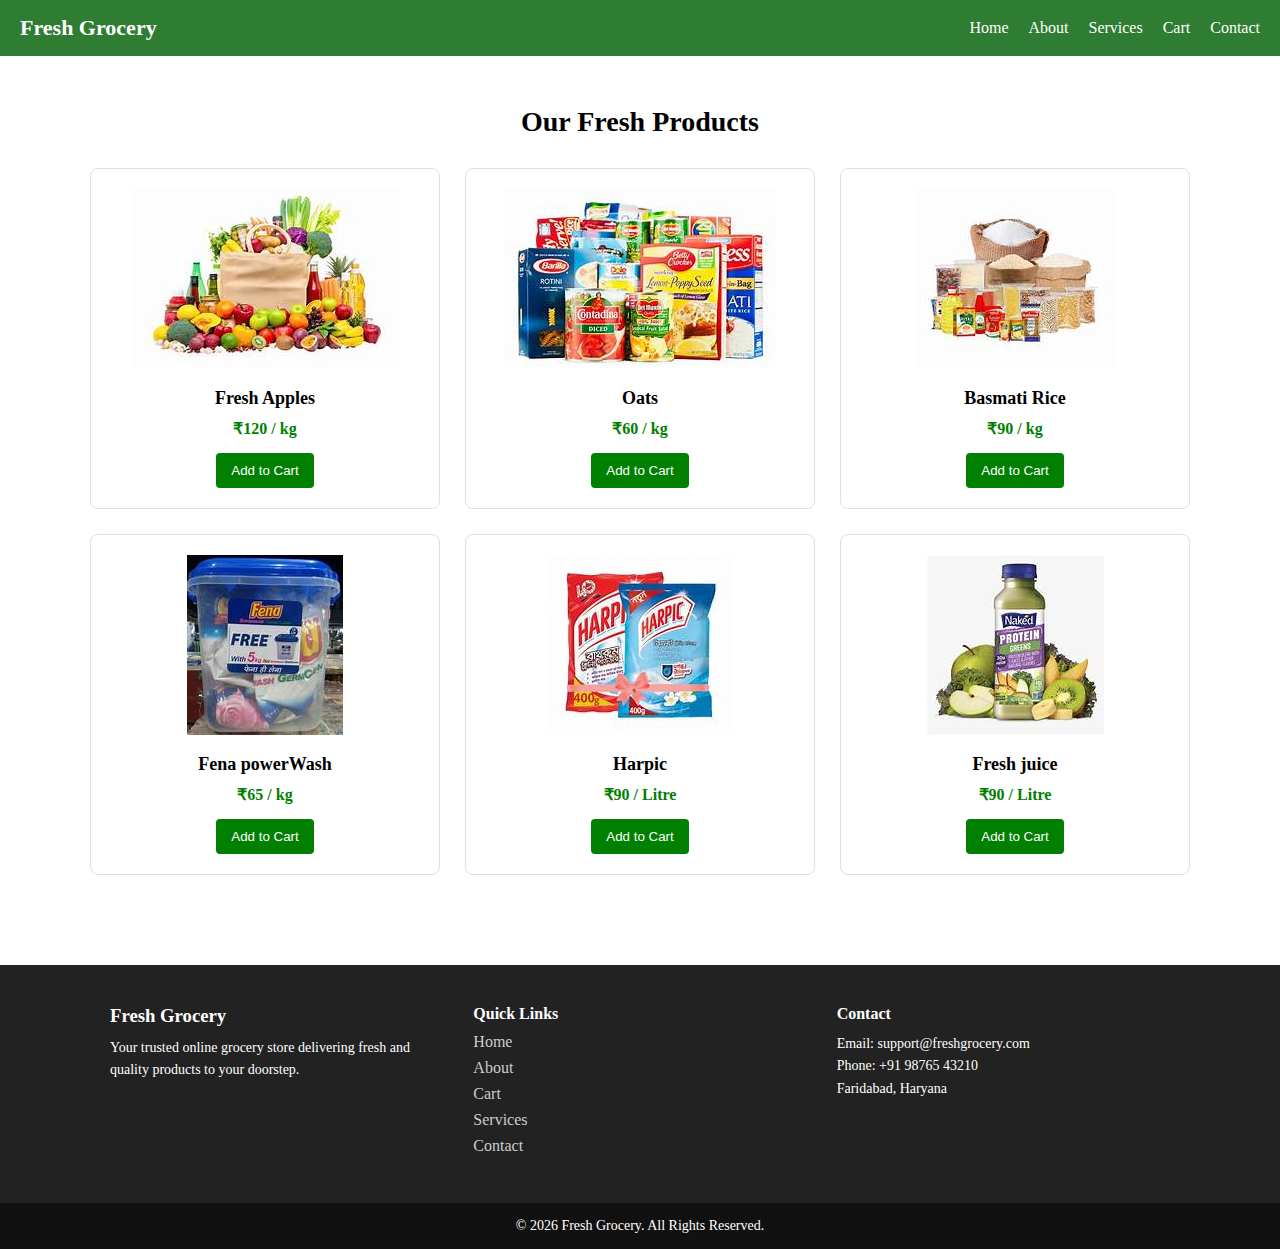
<file: index.html>
<!DOCTYPE html>
<html lang="en">

<head>
    <meta charset="UTF-8">
    <meta name="viewport" content="width=device-width, initial-scale=1.0">
    <title>Fresh Grocery</title>
    <link rel="shortcut icon" href="img/icon.jpg" type="image/x-icon">
    <link rel="stylesheet" href="css/layout.css">
    <link rel="stylesheet" href="css/responsive.css">
    <link rel="stylesheet" href="css/style.css">

</head>

<body>

    <header>
        <nav class="navbar">
            <div class="nav-logo">
                <h1>Fresh Grocery</h1>
            </div>

            <!-- Hamburger Icon -->
            <div class="menu-toggle" onclick="toggleMenu()">
                ☰
            </div>

            <!-- Nav Links -->
            <ul class="nav-links" id="navLinks">
                <li><a href="index.html">Home</a></li>
                <li><a href="about.html">About</a></li>
                <li><a href="services.html">Services</a></li>
                <li><a href="cart.html">Cart</a></li>
                <li><a href="contact.html">Contact</a></li>
            </ul>
        </nav>
    </header>


    <main>
        <section class="products-section">
            <h2 class="section-title">Our Fresh Products</h2>

            <div class="products-grid">

                <article class="product-card">
                    <img src="img/fruits.jpg" alt="Apple">
                    <h3>Fresh Apples</h3>
                    <p class="price">₹120 / kg</p>
                    <button onclick="addToCart('Fresh Apples', 120, 'img/fruits.jpg')">
                        Add to Cart
                    </button>

                </article>

                <article class="product-card">
                    <img src="img/oats.jpg" alt="Milk">
                    <h3>Oats</h3>
                    <p class="price">₹60 / kg</p>
                    <button onclick="addToCart('Oats', 60, 'img/oats.jpg')">
                        Add to Cart
                    </button>
                </article>

                <article class="product-card">
                    <img src="img/wheat.jpg" alt="Rice">
                    <h3>Basmati Rice</h3>
                    <p class="price">₹90 / kg</p>
                    <button onclick="addToCart('Basmati Rice', 90, 'img/wheat.jpg')">
                        Add to Cart
                    </button>
                </article>

                <article class="product-card">
                    <img src="img/fena.jpg" alt="fena">
                    <h3>Fena powerWash</h3>
                    <p class="price">₹65 / kg</p>
                    <button onclick="addToCart('Fena powerWash', 65, 'img/fena.jpg')">
                        Add to Cart
                    </button>
                </article>

                <article class="product-card">
                    <img src="img/harpic.jpg" alt="harpic">
                    <h3>Harpic</h3>
                    <p class="price">₹90 / Litre</p>
                    <button onclick="addToCart('Harpic', 90, 'img/harpic.jpg')">
                        Add to Cart
                    </button>
                </article>

                <article class="product-card">
                    <img src="img/juice.jpg" alt="juice">
                    <h3>Fresh juice</h3>
                    <p class="price">₹90 / Litre</p>
                    <button onclick="addToCart('Fresh juice', 90, 'img/juice.jpg')">
                        Add to Cart
                    </button>
                </article>

            </div>
        </section>

    </main>

    <footer class="site-footer">
        <div class="footer-container">

            <div class="footer-box">
                <h3>Fresh Grocery</h3>
                <p>
                    Your trusted online grocery store delivering
                    fresh and quality products to your doorstep.
                </p>
            </div>

            <div class="footer-box">
                <h4>Quick Links</h4>
                <ul>
                    <li><a href="index.html">Home</a></li>
                    <li><a href="about.html">About</a></li>
                    <li><a href="cart.html">Cart</a></li>
                    <li><a href="services.html">Services</a></li>
                    <li><a href="contact.html">Contact</a></li>
                </ul>
            </div>

            <div class="footer-box">
                <h4>Contact</h4>
                <p>Email: support@freshgrocery.com</p>
                <p>Phone: +91 98765 43210</p>
                <p>Faridabad, Haryana</p>
            </div>

        </div>

        <div class="footer-bottom">
            <p>© 2026 Fresh Grocery. All Rights Reserved.</p>
        </div>
    </footer>

</body>
<script src="js/script.js"></script>

</html>
</file>
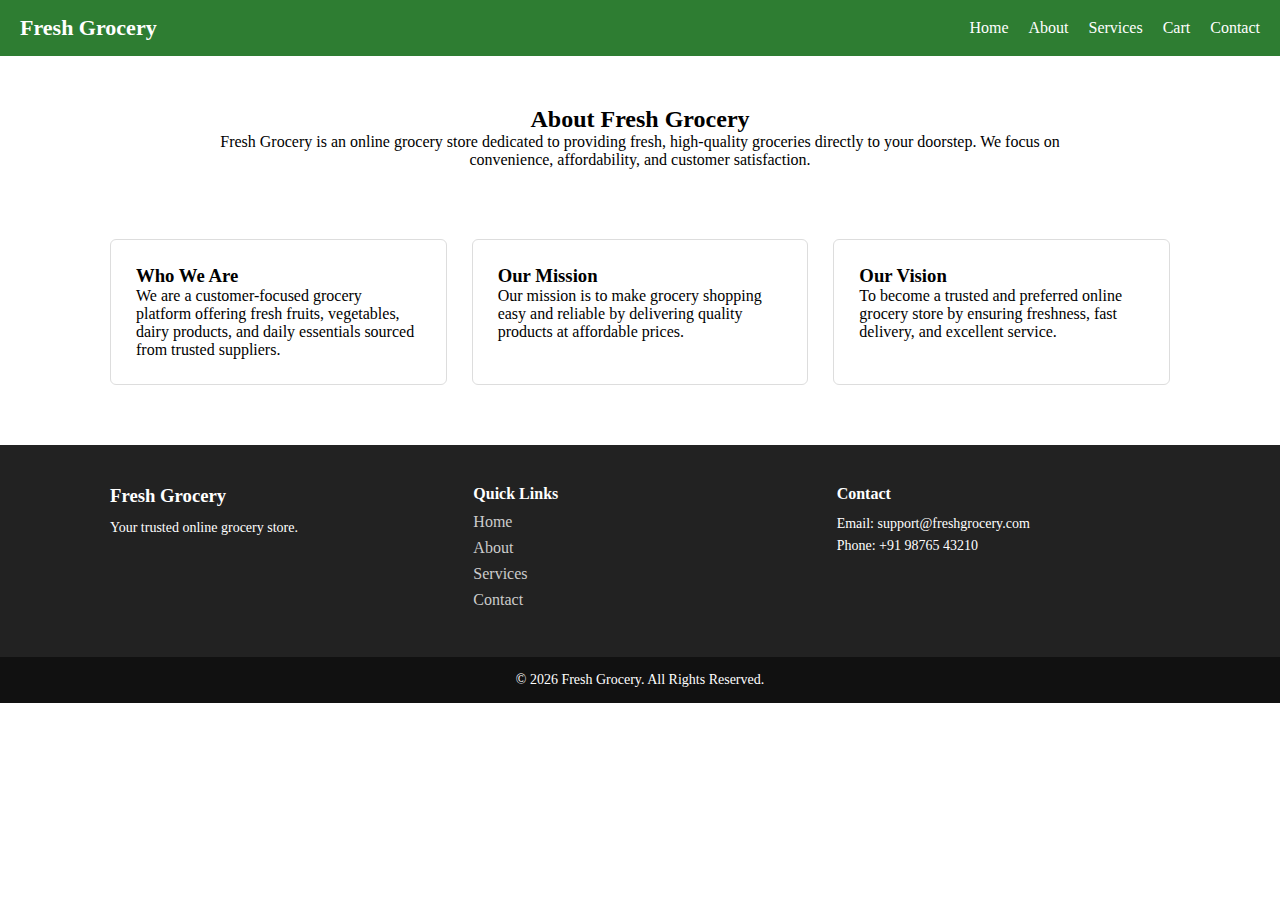
<file: about.html>
<!DOCTYPE html>
<html lang="en">
<head>
    <meta charset="UTF-8">
    <title>About Us | Fresh Grocery</title>
    <meta name="viewport" content="width=device-width, initial-scale=1.0">

    <!-- Main CSS -->
    <link rel="stylesheet" href="css/style.css">
    <link rel="stylesheet" href="css/layout.css">
</head>
<body>

<!-- ===== HEADER ===== -->
<header>
    <nav class="navbar">
        <div class="nav-logo">
            <h1>Fresh Grocery</h1>
        </div>

        <!-- Hamburger Icon -->
        <div class="menu-toggle" onclick="toggleMenu()">
            ☰
        </div>

        <!-- Nav Links -->
        <ul class="nav-links" id="navLinks">
            <li><a href="index.html">Home</a></li>
            <li><a href="about.html">About</a></li>
            <li><a href="services.html">Services</a></li>
            <li><a href="cart.html">Cart</a></li>
            <li><a href="contact.html">Contact</a></li>
        </ul>
    </nav>
</header>


<!-- ===== MAIN ===== -->
<main>

    <!-- About Intro -->
    <section class="about-intro">
        <h2>About Fresh Grocery</h2>
        <p>
            Fresh Grocery is an online grocery store dedicated to providing
            fresh, high-quality groceries directly to your doorstep.
            We focus on convenience, affordability, and customer satisfaction.
        </p>
    </section>

    <!-- About Content -->
    <section class="about-content">

        <div class="about-box">
            <h3>Who We Are</h3>
            <p>
                We are a customer-focused grocery platform offering fresh fruits,
                vegetables, dairy products, and daily essentials sourced from
                trusted suppliers.
            </p>
        </div>

        <div class="about-box">
            <h3>Our Mission</h3>
            <p>
                Our mission is to make grocery shopping easy and reliable by
                delivering quality products at affordable prices.
            </p>
        </div>

        <div class="about-box">
            <h3>Our Vision</h3>
            <p>
                To become a trusted and preferred online grocery store by
                ensuring freshness, fast delivery, and excellent service.
            </p>
        </div>

    </section>

</main>

<!-- ===== FOOTER ===== -->
<footer class="site-footer">
    <div class="footer-container">

        <div class="footer-box">
            <h3>Fresh Grocery</h3>
            <p>Your trusted online grocery store.</p>
        </div>

        <div class="footer-box">
            <h4>Quick Links</h4>
            <ul>
                <li><a href="index.html">Home</a></li>
                <li><a href="about.html">About</a></li>
                <li><a href="services.html">Services</a></li>
                <li><a href="contact.html">Contact</a></li>
            </ul>
        </div>

        <div class="footer-box">
            <h4>Contact</h4>
            <p>Email: support@freshgrocery.com</p>
            <p>Phone: +91 98765 43210</p>
        </div>

    </div>

    <div class="footer-bottom">
        <p>© 2026 Fresh Grocery. All Rights Reserved.</p>
    </div>
</footer>

<!-- JavaScript -->
<script src="js/script.js"></script>

</body>
</html>
</file>
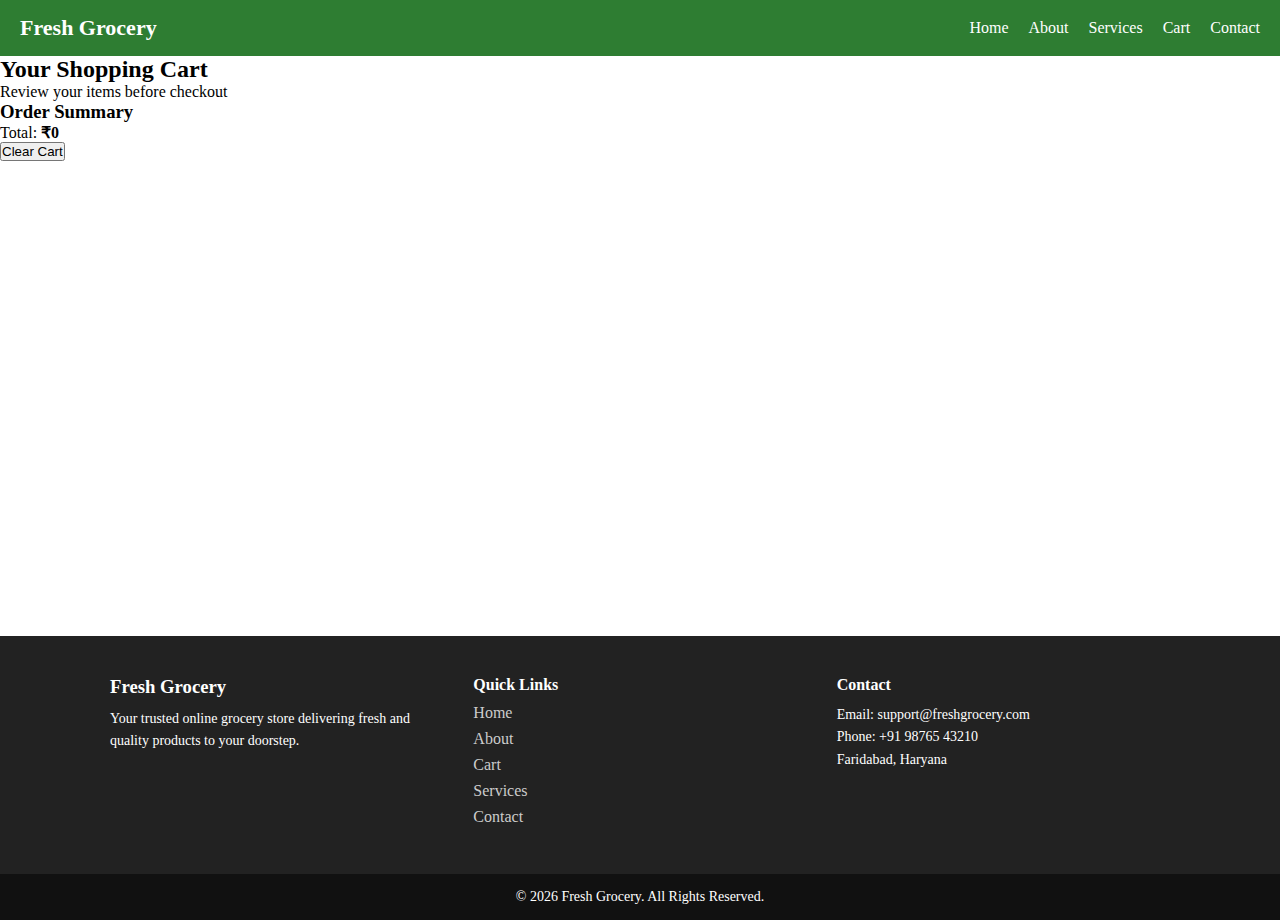
<file: cart.html>
<!DOCTYPE html>
<html lang="en">
<head>
    <meta charset="UTF-8">
    <title>My Cart | Fresh Grocery</title>
    <meta name="viewport" content="width=device-width, initial-scale=1.0">

    <!-- Main CSS -->
    <link rel="stylesheet" href="css/style.css">
    <link rel="stylesheet" href="css/layout.css">
</head>
<body>

<div class="page-wrapper">
<!-- ===== HEADER ===== -->
<header>
    <nav class="navbar">
        <div class="nav-logo">
            <h1>Fresh Grocery</h1>
        </div>

        <!-- Hamburger Icon -->
        <div class="menu-toggle" onclick="toggleMenu()">
            ☰
        </div>

        <!-- Nav Links -->
        <ul class="nav-links" id="navLinks">
            <li><a href="index.html">Home</a></li>
            <li><a href="about.html">About</a></li>
            <li><a href="services.html">Services</a></li>
            <li><a href="cart.html">Cart</a></li>
            <li><a href="contact.html">Contact</a></li>
        </ul>
    </nav>
</header>


<!-- ===== MAIN ===== -->
<main>

    <!-- Cart Title -->
    <section class="cart-title">
        <h2>Your Shopping Cart</h2>
        <p>Review your items before checkout</p>
    </section>

    <!-- Cart Container -->
   <section class="cart-container">

    <!-- Cart Items -->
    <div class="cart-items"></div>

    <!-- Cart Summary -->
    <aside class="cart-summary">
        <h3>Order Summary</h3>
        <p>Total: <strong id="cart-total">₹0</strong></p>
        <button onclick="clearCart()">Clear Cart</button>
    </aside>

</section>


</main>

<!-- ===== FOOTER ===== -->
<footer style="position: relative;top: 20px;" class="site-footer">
    <div class="footer-container">

        <div class="footer-box">
            <h3>Fresh Grocery</h3>
            <p>
                Your trusted online grocery store delivering
                fresh and quality products to your doorstep.
            </p>
        </div>

        <div class="footer-box">
            <h4>Quick Links</h4>
            <ul>
                <li><a href="index.html">Home</a></li>
                <li><a href="about.html">About</a></li>
              <li><a href="cart.html">Cart</a></li>
                <li><a href="services.html">Services</a></li>
                <li><a href="contact.html">Contact</a></li>
            </ul>
        </div>

        <div class="footer-box">
            <h4>Contact</h4>
            <p>Email: support@freshgrocery.com</p>
            <p>Phone: +91 98765 43210</p>
            <p>Faridabad, Haryana</p>
        </div>

    </div>

    <div class="footer-bottom">
        <p>© 2026 Fresh Grocery. All Rights Reserved.</p>
    </div>
</footer>
</div>
<script src="js/script.js"></script>

</body>
</html>
</file>
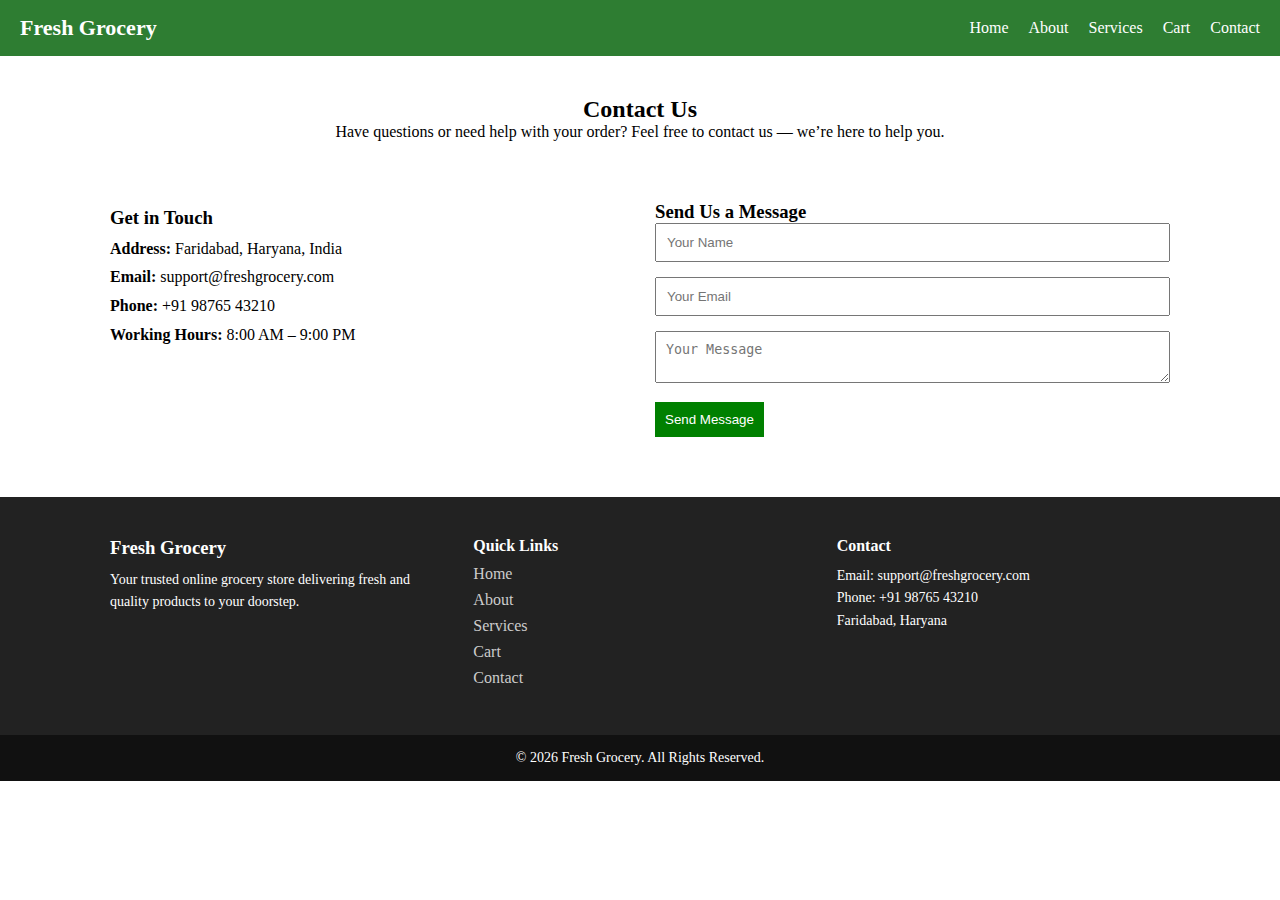
<file: contact.html>
<!DOCTYPE html>
<html lang="en">
<head>
    <meta charset="UTF-8">
    <title>Contact Us | Fresh Grocery</title>
    <meta name="viewport" content="width=device-width, initial-scale=1.0">

    <!-- Main CSS -->
    <link rel="stylesheet" href="css/style.css">
    <link rel="stylesheet" href="css/layout.css">
</head>
<body>

<!-- ===== HEADER ===== -->
<header>
    <nav class="navbar">
        <div class="nav-logo">
            <h1>Fresh Grocery</h1>
        </div>

        <!-- Hamburger Icon -->
        <div class="menu-toggle" onclick="toggleMenu()">
            ☰
        </div>

        <!-- Nav Links -->
        <ul class="nav-links" id="navLinks">
            <li><a href="index.html">Home</a></li>
            <li><a href="about.html">About</a></li>
            <li><a href="services.html">Services</a></li>
            <li><a href="cart.html">Cart</a></li>
            <li><a href="contact.html">Contact</a></li>
        </ul>
    </nav>
</header>


<!-- ===== MAIN CONTENT ===== -->
<main>

    <!-- Contact Intro -->
    <section class="contact-intro">
        <h2>Contact Us</h2>
        <p>
            Have questions or need help with your order?  
            Feel free to contact us — we’re here to help you.
        </p>
    </section>

    <!-- Contact Section -->
    <section class="contact-container">

        <!-- Contact Info -->
        <div class="contact-info">
            <h3>Get in Touch</h3>
            <p><strong>Address:</strong> Faridabad, Haryana, India</p>
            <p><strong>Email:</strong> support@freshgrocery.com</p>
            <p><strong>Phone:</strong> +91 98765 43210</p>
            <p><strong>Working Hours:</strong> 8:00 AM – 9:00 PM</p>
        </div>

        <!-- Contact Form -->
        <div class="contact-form">
            <h3>Send Us a Message</h3>
            <form onsubmit="return validateContactForm()">
                <input type="text" id="name" placeholder="Your Name">
                <input type="email" id="email" placeholder="Your Email">
                <textarea id="message" placeholder="Your Message"></textarea>
                <button type="submit">Send Message</button>
            </form>
        </div>

    </section>

</main>

<!-- ===== FOOTER ===== -->
<footer class="site-footer">
    <div class="footer-container">

        <div class="footer-box">
            <h3>Fresh Grocery</h3>
            <p>
                Your trusted online grocery store delivering
                fresh and quality products to your doorstep.
            </p>
        </div>

        <div class="footer-box">
            <h4>Quick Links</h4>
            <ul>
                <li><a href="index.html">Home</a></li>
                <li><a href="about.html">About</a></li>
                <li><a href="services.html">Services</a></li>
              <li><a href="cart.html">Cart</a></li>
                <li><a href="contact.html">Contact</a></li>
            </ul>
        </div>

        <div class="footer-box">
            <h4>Contact</h4>
            <p>Email: support@freshgrocery.com</p>
            <p>Phone: +91 98765 43210</p>
            <p>Faridabad, Haryana</p>
        </div>

    </div>

    <div class="footer-bottom">
        <p>© 2026 Fresh Grocery. All Rights Reserved.</p>
    </div>
</footer>

<!-- JavaScript -->
<script src="js/script.js"></script>

</body>
</html>
</file>
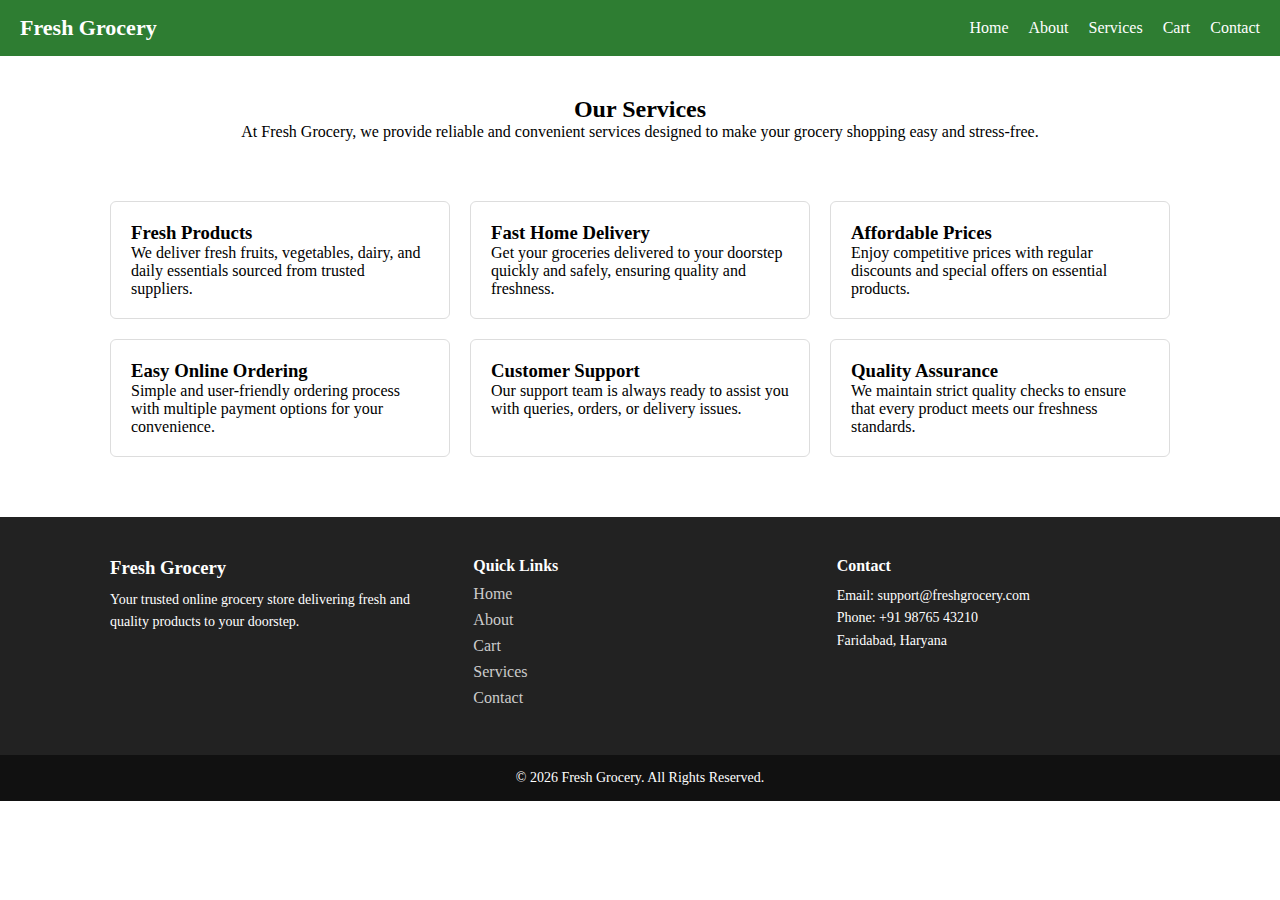
<file: services.html>
<!DOCTYPE html>
<html lang="en">
<head>
    <meta charset="UTF-8">
    <title>Our Services | Fresh Grocery</title>
    <meta name="viewport" content="width=device-width, initial-scale=1.0">

    <!-- Main CSS -->
    <link rel="stylesheet" href="css/style.css">
    <link rel="stylesheet" href="css/layout.css">
    <link rel="stylesheet" href="css/responsive.css">
</head>
<body>

<!-- ===== HEADER ===== -->
<header>
    <nav class="navbar">
        <div class="nav-logo">
            <h1>Fresh Grocery</h1>
        </div>

        <!-- Hamburger Icon -->
        <div class="menu-toggle" onclick="toggleMenu()">
            ☰
        </div>

        <!-- Nav Links -->
        <ul class="nav-links" id="navLinks">
            <li><a href="index.html">Home</a></li>
            <li><a href="about.html">About</a></li>
            <li><a href="services.html">Services</a></li>
            <li><a href="cart.html">Cart</a></li>
            <li><a href="contact.html">Contact</a></li>
        </ul>
    </nav>
</header>


<!-- ===== MAIN CONTENT ===== -->
<main>

    <!-- Services Intro -->
    <section class="services-intro">
        <h2>Our Services</h2>
        <p>
            At Fresh Grocery, we provide reliable and convenient services
            designed to make your grocery shopping easy and stress-free.
        </p>
    </section>

    <!-- Services Grid -->
    <section class="services-grid">

        <article class="service-card">
            <h3>Fresh Products</h3>
            <p>
                We deliver fresh fruits, vegetables, dairy, and daily essentials
                sourced from trusted suppliers.
            </p>
        </article>

        <article class="service-card">
            <h3>Fast Home Delivery</h3>
            <p>
                Get your groceries delivered to your doorstep quickly and safely,
                ensuring quality and freshness.
            </p>
        </article>

        <article class="service-card">
            <h3>Affordable Prices</h3>
            <p>
                Enjoy competitive prices with regular discounts and special offers
                on essential products.
            </p>
        </article>

        <article class="service-card">
            <h3>Easy Online Ordering</h3>
            <p>
                Simple and user-friendly ordering process with multiple payment
                options for your convenience.
            </p>
        </article>

        <article class="service-card">
            <h3>Customer Support</h3>
            <p>
                Our support team is always ready to assist you with queries,
                orders, or delivery issues.
            </p>
        </article>

        <article class="service-card">
            <h3>Quality Assurance</h3>
            <p>
                We maintain strict quality checks to ensure that every product
                meets our freshness standards.
            </p>
        </article>

    </section>

</main>

<!-- ===== FOOTER ===== -->
<footer class="site-footer">
    <div class="footer-container">

        <div class="footer-box">
            <h3>Fresh Grocery</h3>
            <p>
                Your trusted online grocery store delivering
                fresh and quality products to your doorstep.
            </p>
        </div>

        <div class="footer-box">
            <h4>Quick Links</h4>
            <ul>
                <li><a href="index.html">Home</a></li>
                <li><a href="about.html">About</a></li>
              <li><a href="cart.html">Cart</a></li>
                <li><a href="services.html">Services</a></li>
                <li><a href="contact.html">Contact</a></li>
            </ul>
        </div>

        <div class="footer-box">
            <h4>Contact</h4>
            <p>Email: support@freshgrocery.com</p>
            <p>Phone: +91 98765 43210</p>
            <p>Faridabad, Haryana</p>
        </div>

    </div>

    <div class="footer-bottom">
        <p>© 2026 Fresh Grocery. All Rights Reserved.</p>
    </div>
</footer>

<!-- JavaScript -->
<script src="js/script.js"></script>

</body>
</html>
</file>
<file: css/layout.css>
*{
    padding: 0;
    margin: 0;
    box-sizing: border-box;
}
html {
    scroll-behavior: smooth;
}

/* .products {
    display: grid;
    grid-template-columns: repeat(3, 1fr);
    gap: 20px;
}
.product {
    padding: 20px;
    border: 1px solid #ccc;
    text-align: center;
} */
</file>
<file: css/responsive.css>
@media (max-width: 768px) {
    .products {
        grid-template-columns: 1fr;
    }
    nav ul {
        flex-direction: column;
    }
}
</file>
<file: css/style.css>
/* ===== NAVBAR ===== */
.navbar {
  display: flex;
  justify-content: space-between;
  align-items: center;
  padding: 15px 20px;
  background: #2e7d32;
  color: white;
}

.nav-logo h1 {
  font-size: 22px;
}

/* Desktop menu */
.nav-links {
  list-style: none;
  display: flex;
  gap: 20px;
}

.nav-links li a {
  color: white;
  text-decoration: none;
  font-weight: 500;
}

/* Hamburger */
.menu-toggle {
  display: none;
  font-size: 26px;
  cursor: pointer;
}

/* ===== MOBILE VIEW ===== */
@media (max-width: 768px) {
  .menu-toggle {
    display: block;
  }
  .nav-links {
    position: absolute;
    top: 65px;
    left: 0;
    width: 100%;
    background: #2e7d32;
    flex-direction: column;
    align-items: center;
    display: none;
    padding: 15px 0;
  }
  .nav-links li {
    margin: 10px 0;
  }
  .nav-links.active {
    display: flex;
  }
}
.products-section {
  padding: 50px 20px;
  text-align: center;
}

.section-title {
  margin-bottom: 30px;
  font-size: 28px;
}

.products-grid {
  max-width: 1100px;
  margin: auto;
  display: grid;
  grid-template-columns: repeat(3, 1fr);
  gap: 25px;
}

.product-card {
  border: 1px solid #e0e0e0;
  border-radius: 8px;
  padding: 20px;
  background: #fff;
  transition: transform 0.3s ease, box-shadow 0.3s ease;
}

.product-card img {
  width: 100%;
  height: 180px;
  object-fit: contain;
  margin-bottom: 15px;
}

.product-card h3 {
  font-size: 18px;
  margin-bottom: 10px;
}

.product-card .price {
  font-weight: bold;
  color: green;
  margin-bottom: 15px;
}

.product-card button {
  background: green;
  color: white;
  border: none;
  padding: 10px 15px;
  cursor: pointer;
  border-radius: 4px;
}

.product-card button:hover {
  background: darkgreen;
}

/* Hover effect */
.product-card:hover {
  transform: translateY(-6px);
  box-shadow: 0 8px 20px rgba(0, 0, 0, 0.1);
}

/* Responsive */
@media (max-width: 768px) {
  .products-grid {
    grid-template-columns: 1fr;
  }
}
.services-intro {
  text-align: center;
  padding: 40px 20px;
}

.services-grid {
  max-width: 1100px;
  margin: auto;
  padding: 20px;
  display: grid;
  grid-template-columns: repeat(3, 1fr);
  gap: 20px;
}

.service-card {
  border: 1px solid #ddd;
  padding: 20px;
  border-radius: 6px;
}

@media (max-width: 768px) {
  .services-grid {
    grid-template-columns: 1fr;
  }
}
.contact-intro {
  text-align: center;
  padding: 40px 20px;
}

.contact-container {
  max-width: 1100px;
  margin: auto;
  padding: 20px;
  display: grid;
  grid-template-columns: 1fr 1fr;
  gap: 30px;
}

.contact-info {
  line-height: 1.8;
}

.contact-form input,
.contact-form textarea {
  width: 100%;
  padding: 10px;
  margin-bottom: 15px;
}

.contact-form button {
  padding: 10px;
  background: green;
  color: white;
  border: none;
  cursor: pointer;
}

@media (max-width: 768px) {
  .contact-container {
    grid-template-columns: 1fr;
  }
}
.site-footer {
  background: #222;
  color: #fff;
  margin-top: 40px;
}

.footer-container {
  max-width: 1100px;
  margin: auto;
  padding: 40px 20px;
  display: grid;
  grid-template-columns: repeat(3, 1fr);
  gap: 30px;
}

.footer-box h3,
.footer-box h4 {
  margin-bottom: 10px;
}

.footer-box p {
  line-height: 1.6;
  font-size: 14px;
}

.footer-box ul {
  list-style: none;
  padding: 0;
}

.footer-box ul li {
  margin-bottom: 8px;
}

.footer-box ul li a {
  color: #ccc;
  text-decoration: none;
}

.footer-box ul li a:hover {
  color: #fff;
}

.footer-bottom {
  text-align: center;
  padding: 15px;
  background: #111;
  font-size: 14px;
}

@media (max-width: 768px) {
  .footer-container {
    grid-template-columns: 1fr;
    text-align: center;
  }
}
.about-intro {
  text-align: center;
  padding: 50px 20px;
  max-width: 900px;
  margin: auto;
}

.about-content {
  max-width: 1100px;
  margin: auto;
  padding: 20px;
  display: grid;
  grid-template-columns: repeat(3, 1fr);
  gap: 25px;
}

.about-box {
  border: 1px solid #ddd;
  padding: 25px;
  border-radius: 6px;
  background: #fff;
}

@media (max-width: 768px) {
  .about-content {
    grid-template-columns: 1fr;
  }
}
.cart-item {
  display: grid;
  grid-template-columns: 80px 2fr 1fr 1fr auto;
  gap: 15px;
  align-items: center;
  border-bottom: 1px solid #ccc;
  padding: 10px 0;
}

.cart-image img {
  width: 80px;
}

.cart-remove button {
  background: none;
  border: none;
  color: red;
  cursor: pointer;
}

/* Mobile view */
@media (max-width: 768px) {
  .cart-item {
    grid-template-columns: 1fr;
    text-align: center;
  }
}
html, body {
  height: 100%;
  margin: 0;
}

.page-wrapper {
  min-height: 100vh;
  display: flex;
  flex-direction: column;
}

main {
  flex: 1;
}

/*# sourceMappingURL=style.css.map */
</file>
